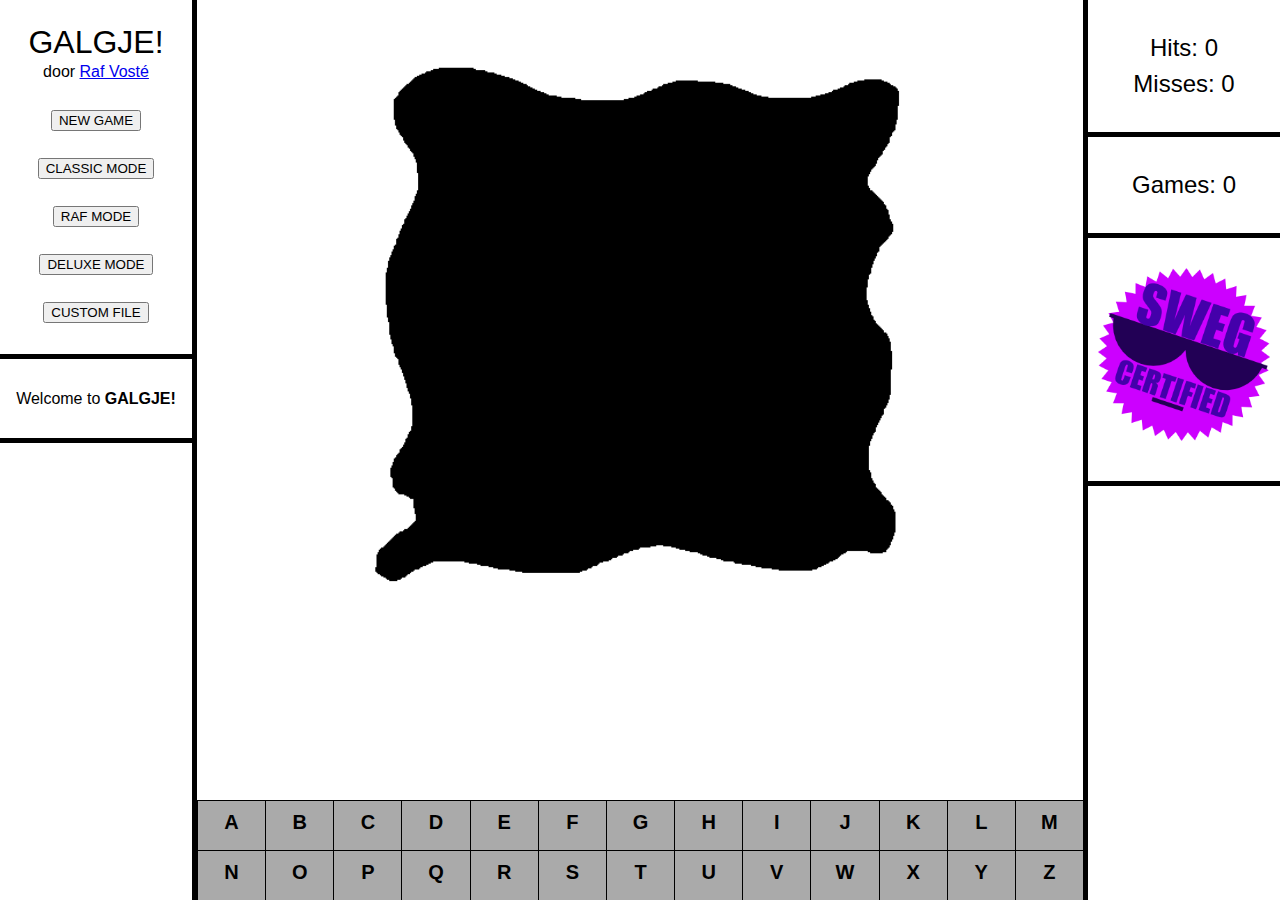
<file: galgje/index.html>
<!DOCTYPE html>
<html>
<head>
<meta content="text/html;charset=utf-8" http-equiv="Content-Type">
<meta content="utf-8" http-equiv="encoding">
<title>GALGJE!</title>
<style>
body
{
	position:absolute;
	margin:0cm 0cm 0cm 0cm;
	font-family:"Arial";
	min-width:900px;
	min-height:500px;
	width:100%;
	height:100%;
}

.left
{
	position:absolute;
	top:0px;
	left:0px;
    width:15%;
	height:100%;
	overflow:auto;
}

.right
{
	position:absolute;
	top:0px;
	left:85%;
    width:15%;
	height:100%;
	font-size: 24px;
}



.bottomCenter
{
	position:absolute;
	top:calc(100% - 100px);
	height:100px;
	width:calc(70% - 10px);
	left:15%;
	border-style:solid;
	border-bottom-width:0px;
	border-left-width:5px;
	border-right-width:5px;
	border-top-width:0px;
}


.topCenter
{
	height:calc(100% - 100px);
	min-height:300px;
	position:absolute;
	width:calc(70% - 10px);
	top:0px;
	left:15%;
	border-top-width:0px;
	border-bottom-width:5px;
	border-left-width:5px;
	border-right-width:5px;
	border-style:solid;
}

.letterSpace
{
	margin: auto;
	left: 0; right: 0;
	position:relative;
	font-size:36px;
	top:80%;
	
}

.hangmanSpace
{
	margin: auto;
	left: 0; right: 0;
	position:absolute;
	font-size:78px;
	top:5%;
}

.hangmanSpace, img
{
	position:absolute;
	height:85%;
	width:auto;
	left: 0; right: 0;
	margin-left: auto;
    margin-right: auto 
}

.popup {
    width: 400px;
    height: 100px;
    background: #FFFFFF;
    position: absolute;
	border-style:solid;
    top: 0;
    right: 0;
    bottom: 0;
    left: 0;
    margin: auto;
}

.popCenter {
	position: relative;
	text-align: center;
	top: calc(50% - 15px);
}

.popBottom {
	position: absolute;
	bottom: 5px;
	right: 5px;
}

.bottomBorder {
	overflow:auto;
	height:auto;
	padding-top: 30px;
	padding-bottom: 30px;
	border-style:solid; 
	border-width:0; 
	border-bottom-width:5px;
	line-height:150%;
}

.button	{
	padding-top: 10px;
	position: absolute;
	width: calc(100% / 13 - 1px);
	height: 39px;
	text-align: center;
	display:inline;
	border-style:solid; 
	border-width: 1px;
	border-bottom-width: 0px;
	font-weight:bold;
	font-size: 20px;
}
</style>
<script src="https://ajax.googleapis.com/ajax/libs/jquery/1.10.2/jquery.min.js"></script>
</head>
<body>

<div id="gameOptions" class="left">
	<center> <div class="bottomBorder">
	<font size="6">GALGJE!</font><br>
	door <a href="..">Raf Vosté</a>
	<br> 
	<br> 
	<button id="startGame" onclick="gameReset()">NEW GAME</button> 
	<br> <br> <button id="classicw" onclick="setWords('words.txt'); buttonChanger('CLASSIC MODE');">CLASSIC MODE</button>
	<br> <br> <button id="rafw" onclick="setWords('RAFwoorden.txt'); buttonChanger('RAF MODE');">RAF MODE</button>
	<br> <br> <button id="deluxew" onclick="setWords('woorden.txt');  buttonChanger('DELUXE MODE');">DELUXE MODE</button>
	<br> <br> <button id="customw" onclick="loadOpened(true);">CUSTOM FILE</button>
	</div>
	<div class="bottomBorder" STYLE="line-height:120%;" id="buttonInfo">
	Welcome to <b>GALGJE!</b>
	</div>
	</center>
</div>

<div id="gameDisplay" class="topCenter">
	<div class="letterSpace">
		<center id="letterSpace"></center>
	</div>
	<div class="hangmanSpace">
		<center id="hangmanPicPlace"><img id="hangmanPic" src="hangman00.gif" alt="HANGMAN"></center>
	</div>
</div>
<div id="gameButtons" class="bottomCenter">
	<div id="letterA" class="button" onclick="typeLetter('A')" style="left: calc(100% / 13 * 0); ">A</div>
	<div id="letterB" class="button" onclick="typeLetter('B')" style="left: calc(100% / 13 * 1); ">B</div>
	<div id="letterC" class="button" onclick="typeLetter('C')" style="left: calc(100% / 13 * 2); ">C</div>
	<div id="letterD" class="button" onclick="typeLetter('D')" style="left: calc(100% / 13 * 3); ">D</div>
	<div id="letterE" class="button" onclick="typeLetter('E')" style="left: calc(100% / 13 * 4); ">E</div>
	<div id="letterF" class="button" onclick="typeLetter('F')" style="left: calc(100% / 13 * 5); ">F</div>
	<div id="letterG" class="button" onclick="typeLetter('G')" style="left: calc(100% / 13 * 6); ">G</div>
	<div id="letterH" class="button" onclick="typeLetter('H')" style="left: calc(100% / 13 * 7); ">H</div>
	<div id="letterI" class="button" onclick="typeLetter('I')" style="left: calc(100% / 13 * 8); ">I</div>
	<div id="letterJ" class="button" onclick="typeLetter('J')" style="left: calc(100% / 13 * 9); ">J</div>
	<div id="letterK" class="button" onclick="typeLetter('K')" style="left: calc(100% / 13 * 10); ">K</div>
	<div id="letterL" class="button" onclick="typeLetter('L')" style="left: calc(100% / 13 * 11); ">L</div>
	<div id="letterM" class="button" onclick="typeLetter('M')" style="left: calc(100% / 13 * 12); ">M</div>
	<div id="letterN" class="button" onclick="typeLetter('N')" style="left: calc(100% / 13 * 0); top:50px;">N</div>
	<div id="letterO" class="button" onclick="typeLetter('O')" style="left: calc(100% / 13 * 1); top:50px;">O</div>
	<div id="letterP" class="button" onclick="typeLetter('P')" style="left: calc(100% / 13 * 2); top:50px;">P</div>
	<div id="letterQ" class="button" onclick="typeLetter('Q')" style="left: calc(100% / 13 * 3); top:50px;">Q</div>
	<div id="letterR" class="button" onclick="typeLetter('R')" style="left: calc(100% / 13 * 4); top:50px;">R</div>
	<div id="letterS" class="button" onclick="typeLetter('S')" style="left: calc(100% / 13 * 5); top:50px;">S</div>
	<div id="letterT" class="button" onclick="typeLetter('T')" style="left: calc(100% / 13 * 6); top:50px;">T</div>
	<div id="letterU" class="button" onclick="typeLetter('U')" style="left: calc(100% / 13 * 7); top:50px;">U</div>
	<div id="letterV" class="button" onclick="typeLetter('V')" style="left: calc(100% / 13 * 8); top:50px;">V</div>
	<div id="letterW" class="button" onclick="typeLetter('W')" style="left: calc(100% / 13 * 9); top:50px;">W</div>
	<div id="letterX" class="button" onclick="typeLetter('X')" style="left: calc(100% / 13 * 10); top:50px;">X</div>
	<div id="letterY" class="button" onclick="typeLetter('Y')" style="left: calc(100% / 13 * 11); top:50px;">Y</div>
	<div id="letterZ" class="button" onclick="typeLetter('Z')" style="left: calc(100% / 13 * 12); top:50px;">Z</div>
</div>

<div id="gamePlayers" class="right">
	<center><div class="bottomBorder">
	<div id="hits">Hits: 0</div>
	<div id="misses"> Misses: 0</div></div><div class="bottomBorder">
	<div id="games">Games: 0</div></div>
	<div class="bottomBorder">
	<img src="SwegL.png" style="position: relative; display:inline; width: 90%; height: auto;"></div>
	</center>
</div>

<div id="loadScreen" class="popup" style="visibility: hidden">
	<div class="popCenter">
		<input type="file" id="files" name="files[]" style="height:30px"><br>
	</div>
	<div class="popBottom">
		<button onclick="loadOpened(false)">CLOSE</button> 
	</div>
</div>

<script src="gallowGame.js"></script>
</body>
</html>
</file>
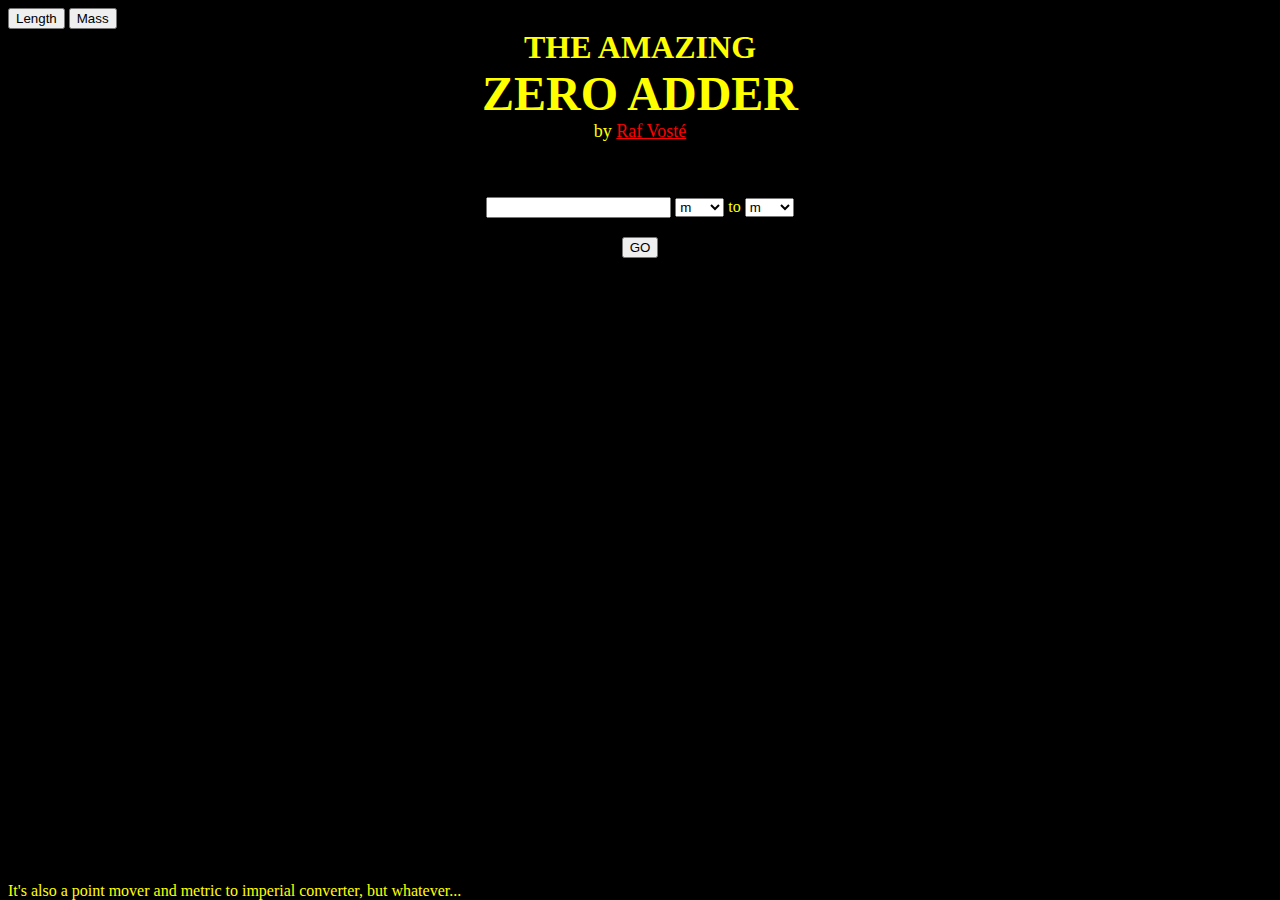
<file: zeroAdder/index.html>
<!DOCTYPE html>
<html>
<head>
<meta content="text/html;charset=utf-8" http-equiv="Content-Type">
<meta content="utf-8" http-equiv="encoding">
<title>Raf's shitty converter!</title>
<style type="text/css">

body {background-color:black; color:yellow;}

a {
    color: #FF0000;
}

</style>
</head>
<body>
<button type="button" onclick="changeButton('lengte')">Length</button>
<button type="button" onclick="changeButton('gewicht')">Mass</button>
<center>
<font size="6"><b>THE AMAZING</b></font> <br>
<font size="8"><b>ZERO ADDER</b></font> <br>
<font size="4">by <a href="..">Raf Vosté</a></font> <br> <br> <br> <br>
<input type="text" id="omzetten"> <select id="van"></select>
to
<select id="naar"></select>
<font size="4"><b><p id="demo"></p></b></font> 
<button type="button" onclick="doehet()">GO</button>
</center>
<script>
var voorvoeg=new Array();

function voorvoegsel(sName,lName,factor,mName)
{
this.factor=factor;
this.sName=sName;
this.lName=lName;
this.mName=mName;
}

function changeButton(eenheid) {
voorvoeg = [];
document.getElementById("van").options.length = 0;
document.getElementById("naar").options.length = 0;
var scroll=document.getElementById("van");
if (eenheid == "lengte") {
voorvoeg.push(new voorvoegsel("Em","exametre",1000000000000000000));
voorvoeg.push(new voorvoegsel("Pm","petametre",1000000000000000));
voorvoeg.push(new voorvoegsel("Tm","terrametre",1000000000000));
voorvoeg.push(new voorvoegsel("Gm","gigametre",1000000000));
voorvoeg.push(new voorvoegsel("Mm","megametre",1000000));
voorvoeg.push(new voorvoegsel("km","kilometre",1000));
voorvoeg.push(new voorvoegsel("hm","hectometre",100));
voorvoeg.push(new voorvoegsel("dam","decametre",10));
voorvoeg.push(new voorvoegsel("m","metre",1));
voorvoeg.push(new voorvoegsel("dm","decimetre",0.1));
voorvoeg.push(new voorvoegsel("cm","centimetre",0.01));
voorvoeg.push(new voorvoegsel("mm","millimetre",0.001));
voorvoeg.push(new voorvoegsel("\u03BCm","micrometre",0.000001));
voorvoeg.push(new voorvoegsel("nm","nanometre",0.000000001));
voorvoeg.push(new voorvoegsel("pm","picometre",0.000000000001));
voorvoeg.push(new voorvoegsel("fm","femtometre",0.000000000000001));
voorvoeg.push(new voorvoegsel("am","attometre",0.000000000000000001));
voorvoeg.push(new voorvoegsel("------"));
voorvoeg.push(new voorvoegsel("mi","mile",1609.344));
voorvoeg.push(new voorvoegsel("yd","yard",0.9144));
voorvoeg.push(new voorvoegsel("ft","foot",0.3048,"feet"));
voorvoeg.push(new voorvoegsel("in","inch",0.0254,"inches"));
} else if (eenheid == "gewicht") {
voorvoeg.push(new voorvoegsel("Eg","exagram",1000000000000000000));
voorvoeg.push(new voorvoegsel("Pg","petagram",1000000000000000));
voorvoeg.push(new voorvoegsel("Tg","terragram",1000000000000));
voorvoeg.push(new voorvoegsel("Gg","gigagram",1000000000));
voorvoeg.push(new voorvoegsel("Mg","megagram",1000000));
voorvoeg.push(new voorvoegsel("kg","kilogram",1000));
voorvoeg.push(new voorvoegsel("hg","hectogram",100));
voorvoeg.push(new voorvoegsel("dag","decagram",10));
voorvoeg.push(new voorvoegsel("g","gram",1));
voorvoeg.push(new voorvoegsel("dg","decigram",0.1));
voorvoeg.push(new voorvoegsel("cg","centigram",0.01));
voorvoeg.push(new voorvoegsel("mg","milligram",0.001));
voorvoeg.push(new voorvoegsel("\u03BCg","microgram",0.000001));
voorvoeg.push(new voorvoegsel("ng","nanogram",0.000000001));
voorvoeg.push(new voorvoegsel("pg","picogram",0.000000000001));
voorvoeg.push(new voorvoegsel("fg","femtogram",0.000000000000001));
voorvoeg.push(new voorvoegsel("ag","attogram",0.000000000000000001));
}

var scroll=document.getElementById("van");
for(var i=0;i<voorvoeg.length;i++) {
var option=document.createElement("option");
option.text=voorvoeg[i].sName;
try
  {
  // for IE earlier than version 8
  scroll.add(option,scroll.options[null]);
  }
catch (e)
  {
  scroll.add(option,null);
  }
if (voorvoeg[i].sName == "------") {document.getElementById("van").options[i].disabled=true;}
}

var scroll=document.getElementById("naar");
for(var i=0;i<voorvoeg.length;i++) {
var option=document.createElement("option");
option.text=voorvoeg[i].sName;
try
  {
  // for IE earlier than version 8
  scroll.add(option,scroll.options[null]);
  }
catch (e)
  {
  scroll.add(option,null);
  }
if (voorvoeg[i].sName == "------") {document.getElementById("naar").options[i].disabled=true;}
}

for(var i=0;i<voorvoeg.length;i++) {
	if (voorvoeg[i].factor === 1) {
	document.getElementById("van").selectedIndex = i;
	document.getElementById("naar").selectedIndex = i;
	break;
}
}
}

changeButton("lengte");

function doehet()
{
	var numIn = document.getElementById("omzetten").value;
	var vanIndex = document.getElementById("van").selectedIndex;
	var naarIndex = document.getElementById("naar").selectedIndex;
	var vanFactor = voorvoeg[vanIndex].factor;
	var naarFactor = voorvoeg[naarIndex].factor;
	var numOut = numIn * vanFactor / naarFactor;
	document.getElementById("demo").innerHTML = numOut + " ";
	if (voorvoeg[naarIndex].mName != undefined && numOut != 1) {document.getElementById("demo").innerHTML += voorvoeg[naarIndex].mName} 
	else if (numOut == 1) {document.getElementById("demo").innerHTML += voorvoeg[naarIndex].lName}
	else {document.getElementById("demo").innerHTML += voorvoeg[naarIndex].lName + "s"}
}

</script>

<div style="position: absolute; bottom: 0px;">It's also a point mover and metric to imperial converter, but whatever...</div> 

</body>
</html>
</file>
